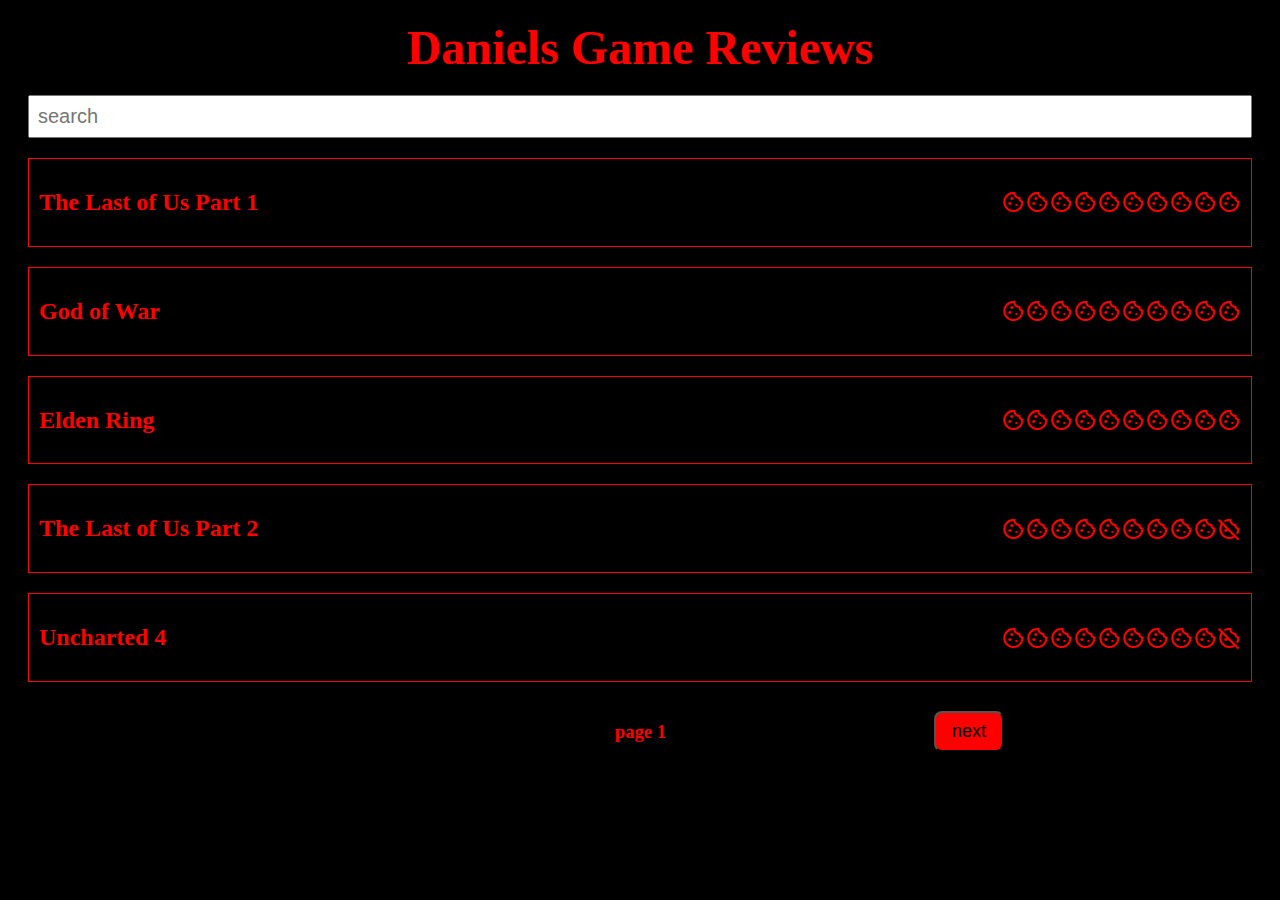
<file: index.html>
<html lang="en">
    <head> 
        <title>Daniels Game Reviews</title>
        <link rel="stylesheet" href="https://fonts.googleapis.com/css2?family=Material+Symbols+Outlined:opsz,wght,FILL,GRAD@48,400,0,0" />
        <link rel="stylesheet" href="css/global.css"/>
        <link rel="stylesheet" href="css/main.css"/>
    </head>
    <body>
        <h1 id="title">Daniels Game Reviews</h1>
        <div class="search">
            <label for="search-bar"></label>
            <input id="search-bar" placeholder="search" type="text" />
        </div>
        <div id="games-container"></div>
    </body>
    <script src="js/main.js" type="module"></script>
</html>
</file>
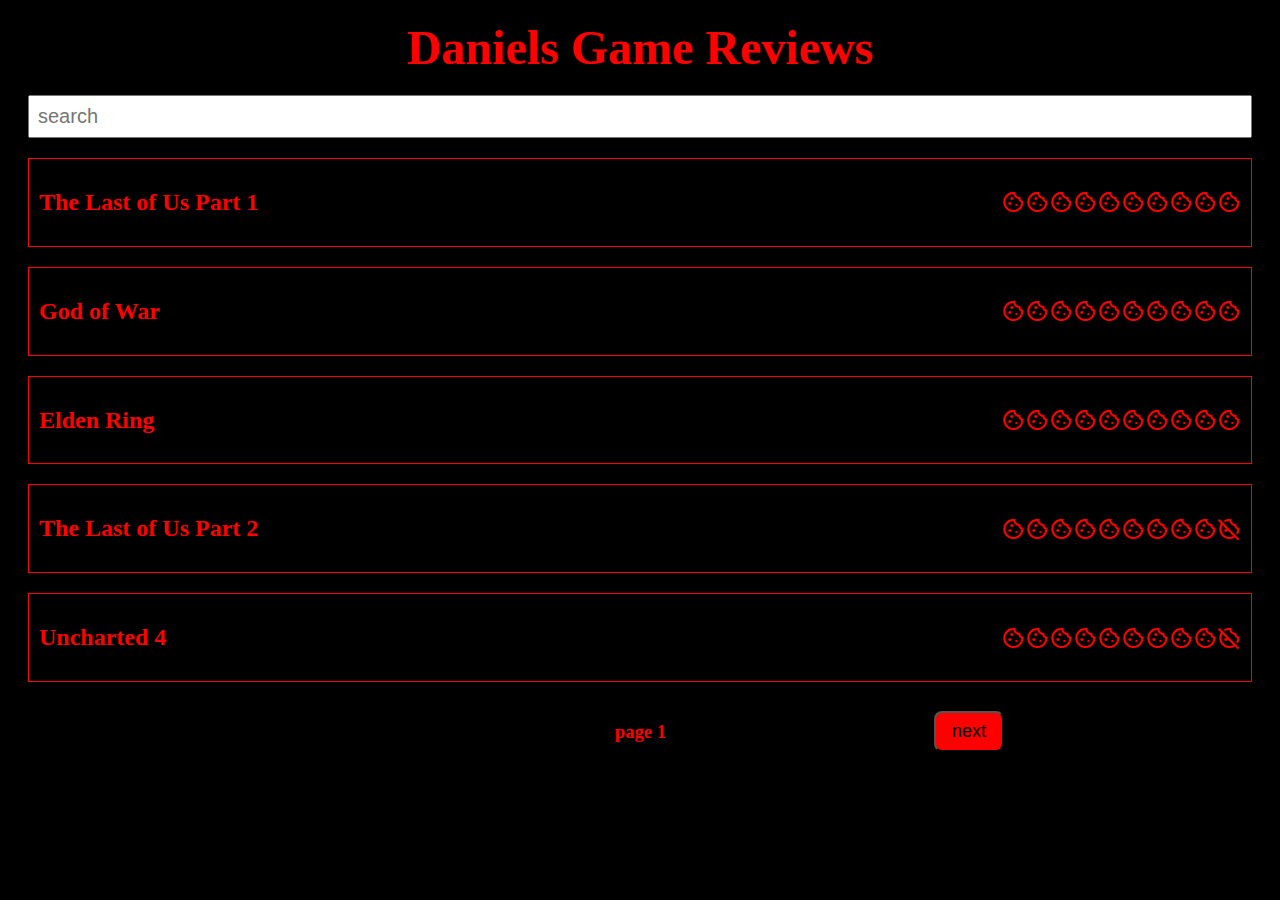
<file: html/game.html>
<html lang="en">
    <head> 
        <title>Daniels Game Reviews</title>
        <link rel="stylesheet" href="https://fonts.googleapis.com/css2?family=Material+Symbols+Outlined:opsz,wght,FILL,GRAD@48,400,0,0" />
        <link rel="stylesheet" href="../css/global.css"/>
        <link rel="stylesheet" href="../css/game.css"/>
    </head>
    <body>
        <div id="game-container"></div>
    </body>
    <script src="../js/game.js" type="module"></script>
</html>
</file>
<file: css/global.css>
body {
    color: red;
    background-color: black;
}

button {
    background-color: red;
    font-size: large;
    padding: 8px 16px;
    border-radius: 8px;
}

button:disabled {
    visibility: hidden;
}

button:hover {
    box-shadow: 0 8px 12px 0 rgb(250, 246, 246), 0 10px 38px 0 rgb(250, 246, 246);
}

.game { 
    display: flex;
    align-items: center;
    justify-content: space-between;
    cursor: pointer;
    border: 1px solid red;
    margin: 20px;
    padding: 10px;
}
</file>
<file: css/main.css>
#title {
    text-align: center;
    font-size: 48px;
    margin: 20px;
}

.page {
    display: flex;
    justify-content: space-evenly;
    align-items: center;
}

.search {
    margin: 0 20px;
}

.search input {
    font-size: 20px;
    padding: 8px;
    width: 100%;
}
</file>
<file: css/game.css>
#game-container {
    margin: 20px;
    padding: 10px;
}

#rec-title {
    text-align: center;
    font-size: 36px;
    margin: 60px 20px 20px;
}
</file>
